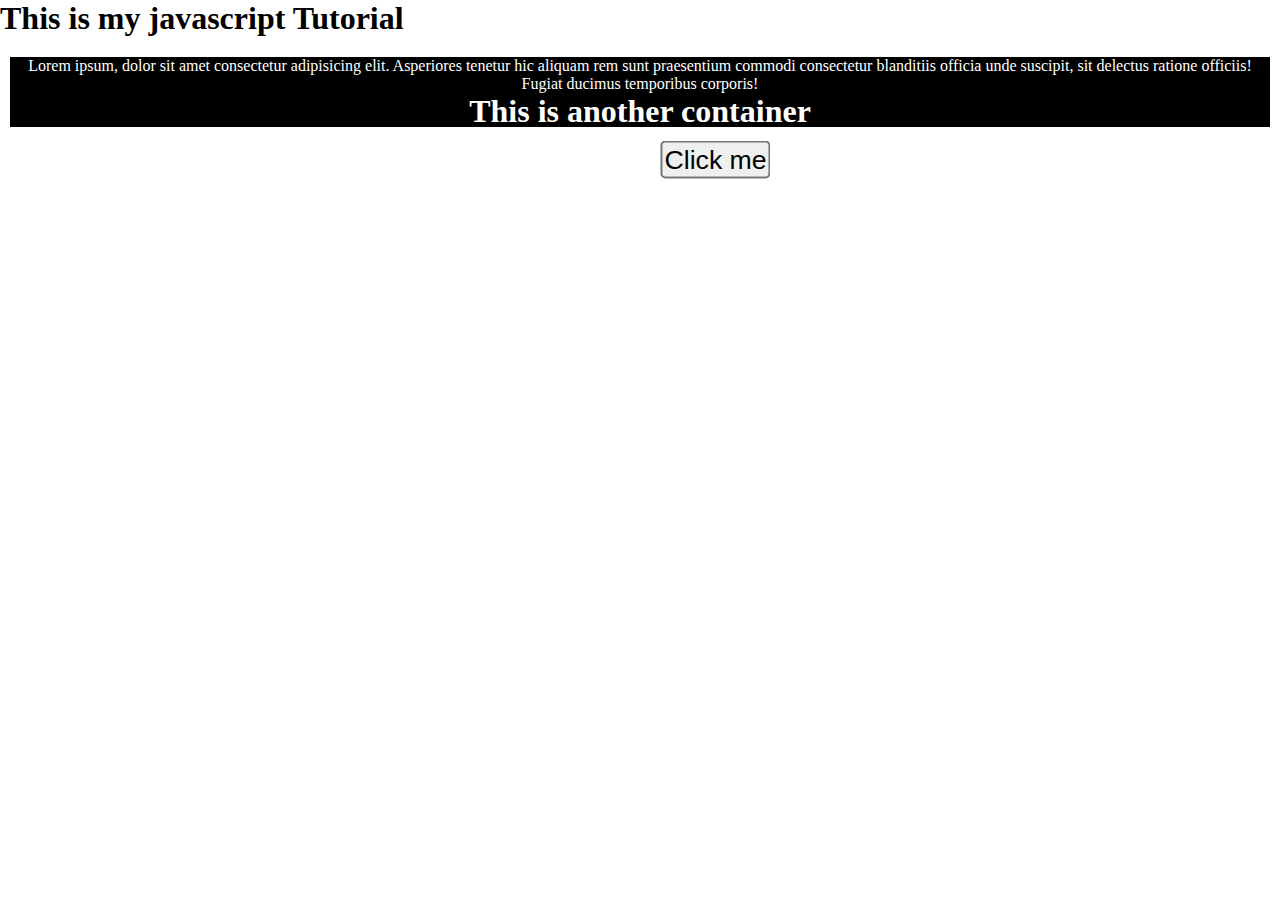
<file: Javascripts/Javascript.html>
<!DOCTYPE html>
<html lang="en">

<head>
    <meta charset="UTF-8">
    <meta http-equiv="X-UA-Compatible" content="IE=edge">
    <meta name="viewport" content="width=device-width, initial-scale=1.0">
    <title>Document</title>
    <style>
        * {
            margin: 0;
            padding: 0;
        }

        .container {
            margin: 20px 10px;
            text-align: center;
            background-color: black;
            color: white;
            height: 70px;
        }

        button {
            margin-top: 20px;
            scale: 2;
        }
    </style>
</head>

<body>
    <h1>This is my javascript Tutorial</h1>
    <div id="firstcontainer" class="container">

        <p>Lorem ipsum, dolor sit amet consectetur adipisicing elit. Asperiores tenetur hic aliquam rem sunt
            praesentium commodi consectetur blanditiis officia unde suscipit, sit delectus ratione officiis! Fugiat
            ducimus temporibus corporis!</p>


        <h1>This is another container</h1>



        <b>This is bold container</b>





        <button id="click" onclick="clicked()">Click me</button>
        <div>
            <p>Lorem ipsum dolor sit amet consectetur, adipisicing elit. Unde, assumenda.</p>
        </div>
    </div>
    <script>

    </script>
    <script src="/Javascripts/Tutorial.js"></script>
</body>

</html>
</file>
